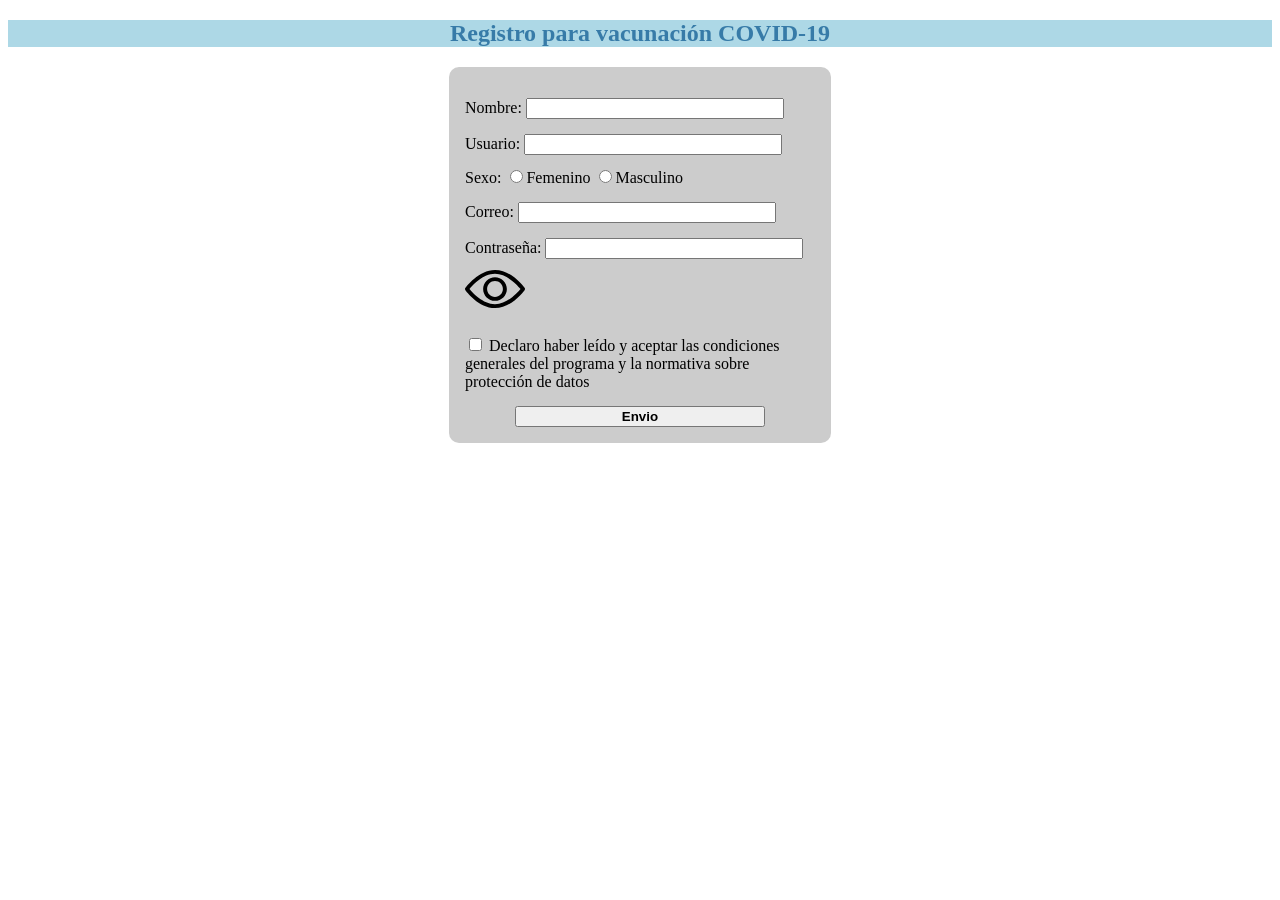
<file: Componente Practico/index.html>
<!DOCTYPE html>
<html lang="es">

<head>
    <meta charset="UTF-8">
    <meta http-equiv="X-UA-Compatible" content="IE=edge">
    <meta name="viewport" content="width=device-width, initial-scale=1.0">
    <title>Formulario de registro</title>
    <link rel="stylesheet" href="miEstilo.css">
</head>

<body>
    <section>
        <h1>Registro para vacunación COVID-19</h1>
        <form action="" method="get" name="formRegistro" onsubmit="return validar_formulario()">
            <div>
                <label for="name">Nombre:</label>
                <input type="text" name="nombre" id="name">
            </div>

            <div>
                <label for="user">Usuario:</label>
                <input type="text" name="usuario" id="user">
            </div>

            <div>
                <label for="">Sexo:</label>
                <input type="radio" name="sexo" id="F">Femenino
                <input type="radio" name="sexo" id="M">Masculino
            </div>

            <div>
                <label for="email">Correo:</label>
                <input type="text" name="correo" id="email">
            </div>

            <div>
                <label for="pass">Contraseña:</label>
                <input type="password" name="pass" id="pass"> 
                <img src="view.svg" alt="">   
            </div>


            <div>
                <input type="checkbox" name="datos" id="datos">
                <label for="datos">Declaro haber leído y aceptar las
                    condiciones generales del programa y la normativa sobre protección de datos</label>
            </div>

            <input type="submit" value="Envio">
        </form>
    </section>
</body>
<script src="nombre.js"></script>
</html>
</file>
<file: Componente Practico/miEstilo.css>
h1 {
    font-family: serif;
    text-align: center;
    color: #377ba8;
    background: lightblue;
}

form {
    width: 350px;
    padding: 16px;
    border-radius: 10px;
    margin: auto;
    background: #CCC;
}

form input[type="text"], form input[type="password"], form input[type="submit"] {
    width: 250px;
}

form input {
    margin-top: 15px;
}

form input[type="submit"] {
    font-weight: bold;
    display: block;
    margin: auto;
    margin-top: 15px;
}

section form div img {
    width: 60px;
}
</file>
